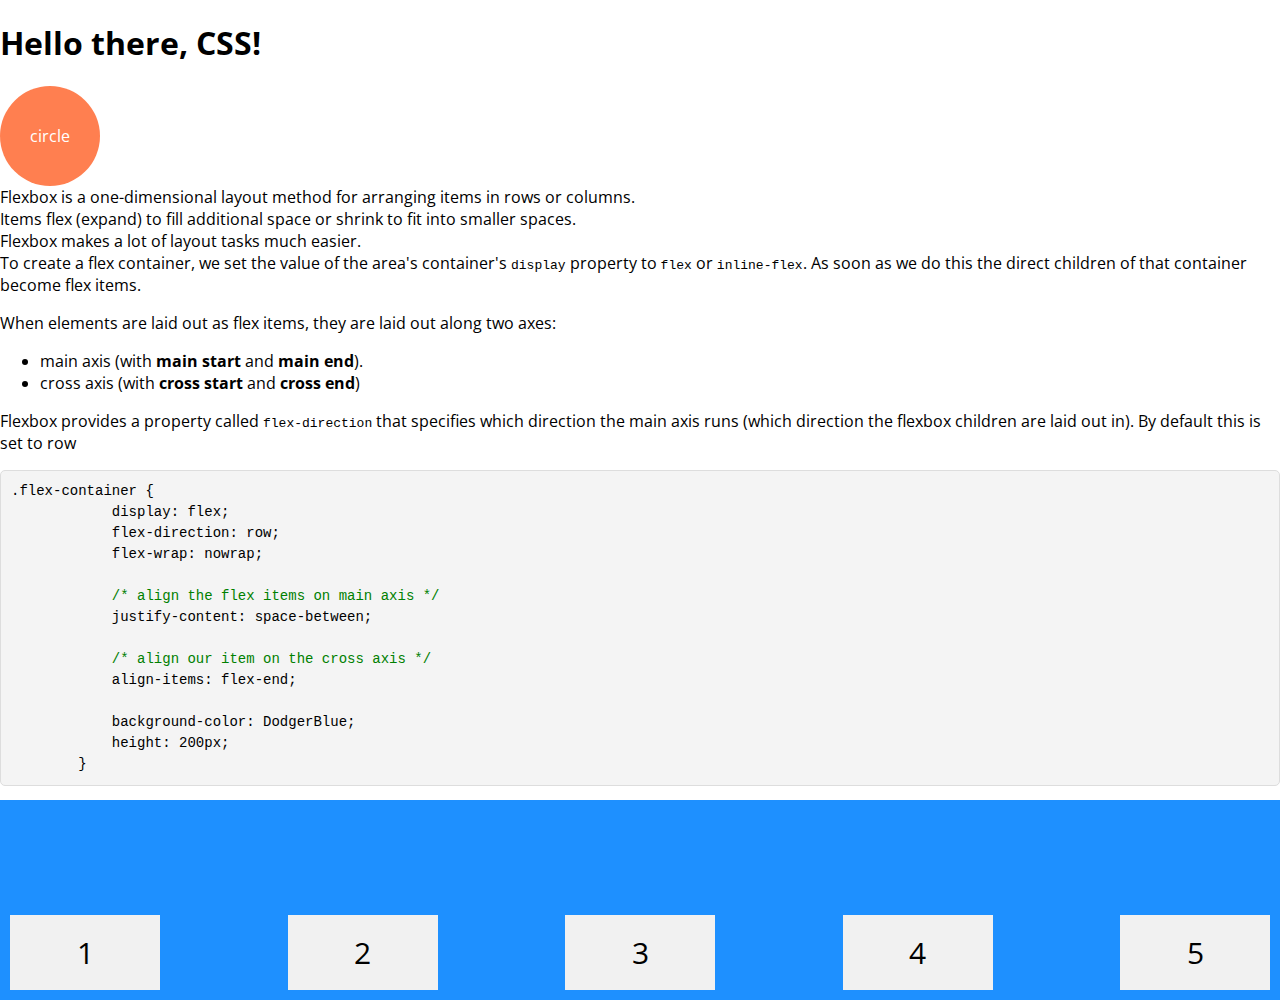
<file: css/index.html>
<!DOCTYPE html>
<html lang="en">

<head>
    <meta charset="UTF-8">
    <meta http-equiv="X-UA-Compatible" content="IE=edge">
    <meta name="viewport" content="width=device-width, initial-scale=1.0">
    <title>Document</title>
    <link rel="stylesheet" href="styles.css" />
    <style>
        .box {
            display: flex;
        }

        header {
            background: purple;
            height: 100px;
        }

        .flex-container {
            display: flex;
            flex-direction: row;
            flex-wrap: nowrap;

            /* align the flex items on main axis */
            justify-content: space-between;

            /* align our item on the cross axis */
            align-items: flex-end;

            background-color: DodgerBlue;
            height: 200px;
        }

        .flex-container>div {
            background-color: #f1f1f1;
            width: 150px;
            margin: 10px;
            text-align: center;
            line-height: 75px;
            font-size: 30px;
        }

        .comment {
            color: green;
        }
    </style>
</head>

<body>
    <h1 class="display-1">Hello there, CSS!</h1>
    <div class="circle">circle</div>
    Flexbox is a one-dimensional layout method for arranging items in rows or columns.
    <br> Items flex (expand) to fill additional space or shrink to fit into smaller spaces.
    <br>Flexbox makes a lot of layout tasks much easier.
    <br> To create a flex container, we set the value of the area's container's <code>display</code> property to
    <code>flex</code> or
    <code>inline-flex</code>.
    As soon as we do this the direct children of that container become flex items.
    <p>When elements are laid out as flex items, they are laid out along two axes:
        <ul>
            <li>main axis (with <strong>main start</strong> and <strong>main end</strong>).</li>
            <li>cross axis (with <strong>cross start</strong> and <strong>cross end</strong>)</li>
        </ul>
    </p>
    <p>Flexbox provides a property called <code>flex-direction</code> that specifies which direction the main axis runs
        (which direction the flexbox children are laid out in). By default this is set to row</p>

    <pre>.flex-container {
            display: flex;
            flex-direction: row;
            flex-wrap: nowrap;

            <span class="comment">/* align the flex items on main axis */</span>
            justify-content: space-between;

            <span class="comment">/* align our item on the cross axis */</span>
            align-items: flex-end;

            background-color: DodgerBlue;
            height: 200px;
        }</pre>
    <div class="flex-container">
        <div>1</div>
        <div>2</div>
        <div>3</div>
        <div>4</div>
        <div>5</div>
    </div>
</body>

</html>
</file>
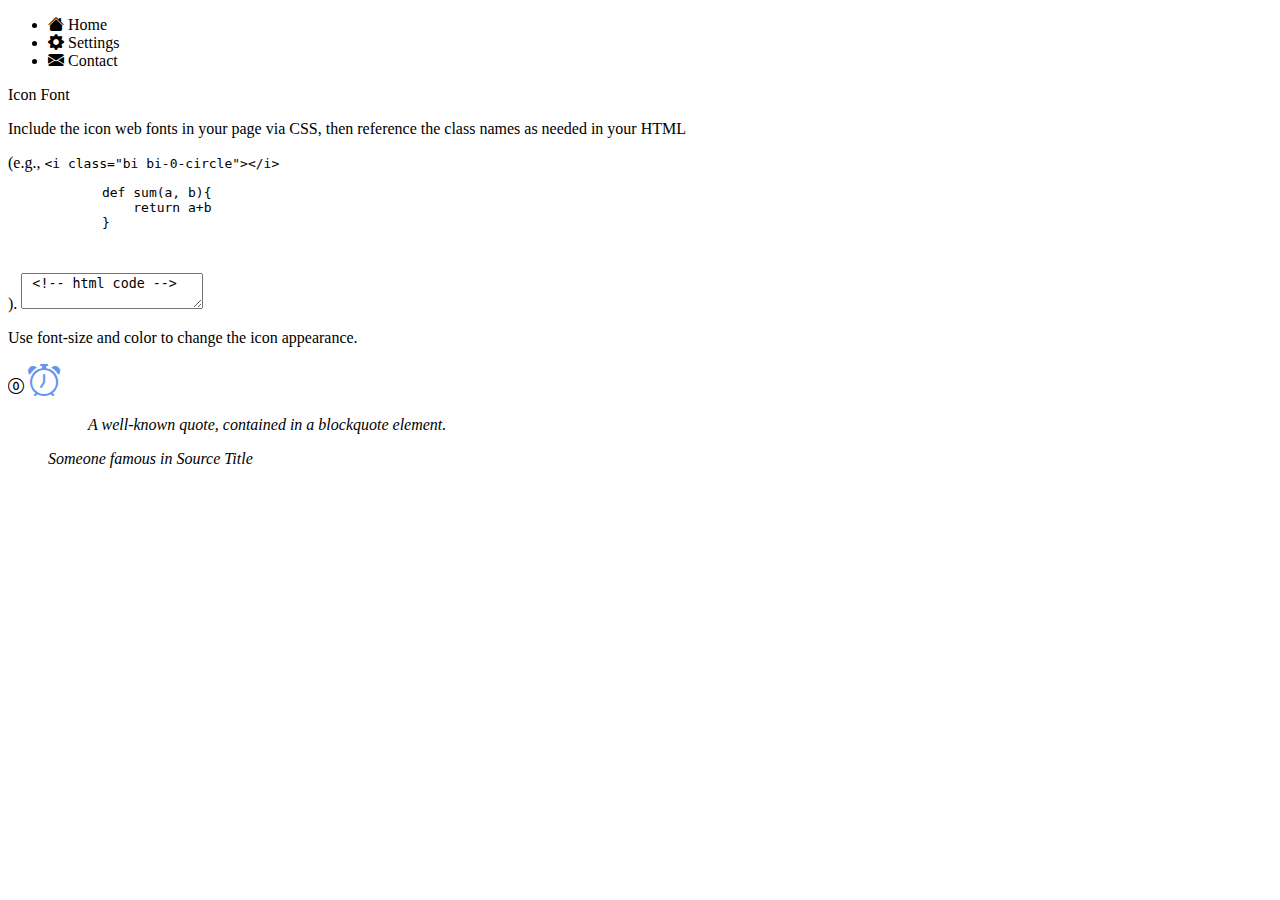
<file: bootstrap/sample.html>
<!DOCTYPE html>
<html lang="en">

<head>
    <meta charset="UTF-8">
    <meta http-equiv="X-UA-Compatible" content="IE=edge">
    <meta name="viewport" content="width=device-width, initial-scale=1.0">
    <title>Document</title>
    <!-- Include Bootstrap’s CSS and JS. -->
    <link href="https://cdn.jsdelivr.net/npm/bootstrap@5.3.0-alpha2/dist/css/bootstrap.min.css" rel="stylesheet"
        integrity="sha384-aFq/bzH65dt+w6FI2ooMVUpc+21e0SRygnTpmBvdBgSdnuTN7QbdgL+OapgHtvPp" crossorigin="anonymous">
    <!-- Include the icon fonts stylesheet -->
    <link rel="stylesheet" href="https://cdn.jsdelivr.net/npm/bootstrap-icons@1.10.3/font/bootstrap-icons.css">

</head>

<body>
    <ul class="list-inline">
        <li class="list-inline-item"><i class="bi bi-house-fill"></i> Home</li>
        <li class="list-inline-item"><i class="bi bi-gear-fill"></i> Settings</li>
        <li class="list-inline-item"><i class="bi bi-envelope-fill"></i> Contact</li>
    </ul>

    <p>Icon Font</p>
    <p>Include the icon web fonts in your page via CSS, then reference the class names as needed in your HTML</p>
    (e.g., <code>&lt;i class="bi bi-0-circle"&gt;&lt;/i&gt;</code>
    <pre>
            def sum(a, b){ 
                return a+b 
            }
            
        </pre>).
    <textarea readonly> <!-- html code --> </textarea>

    <p>Use font-size and color to change the icon appearance.</p>
    <i class="bi bi-0-circle" />
    <i class="bi-alarm" style="font-size: 2rem; color: cornflowerblue;"></i>

    <figure class="text-end">
        <blockquote class="blockquote">
            <p>A well-known quote, contained in a blockquote element.</p>
        </blockquote>
        <figcaption class="blockquote-footer">
            Someone famous in <cite title="Source Title">Source Title</cite>
        </figcaption>
    </figure>

    <!-- Include Bootstrap’s CSS JS before the closing body. -->
    <script src="https://cdn.jsdelivr.net/npm/bootstrap@5.3.0-alpha2/dist/js/bootstrap.bundle.min.js"
        integrity="sha384-qKXV1j0HvMUeCBQ+QVp7JcfGl760yU08IQ+GpUo5hlbpg51QRiuqHAJz8+BrxE/N" crossorigin="anonymous">
    </script>
</body>

</html>
</file>
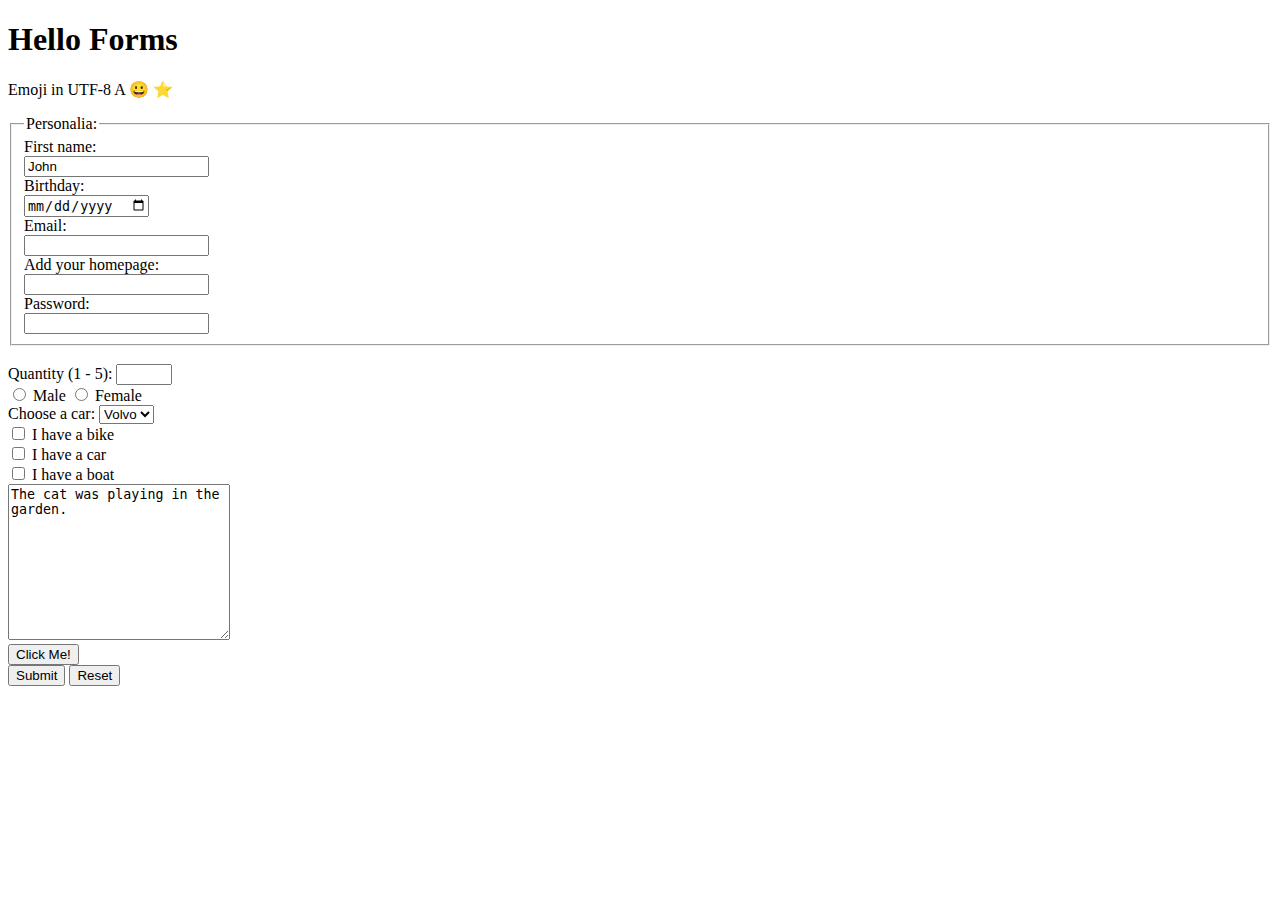
<file: javascript/form.html>
<!DOCTYPE html>
<html lang="en">

<head>
    <meta charset="UTF-8">
    <title>Form | React</title>
</head>

<body>
    <h1>Hello Forms</h1>
    <p>Emoji in UTF-8 &#65; &#128512; &#11088;</p>
    <!-- form elements naturally keep some internal state. -->
    <form>
        <fieldset>
            <legend>Personalia:</legend>
            <label for="fname">First name:</label><br>
            <input type="text" id="fname" name="fname" value="John"><br>
            <label for="birthday">Birthday:</label><br />
            <input type="date" id="birthday" name="birthday"><br />
            <label for="email">Email:</label><br />
            <input type="email" id="email" name="email"><br />
            <label for="homepage">Add your homepage:</label><br />
            <input type="url" id="homepage" name="homepage"><br />
            <label for="pwd">Password:</label><br>
            <input type="password" id="pwd" name="pwd">
        </fieldset>

        <br />
        <label for="quantity">Quantity (1 - 5):</label>
        <input type="number" id="quantity" name="quantity" min="0" max="50" step="5">

        <br />
        <input type="radio" name="gender" id="male" value="Male">
        <label for="male">Male</label>
        <input type="radio" name="gender" id="female" value="Female">
        <Label for="female">Female</Label>

        <br />

        <label for="cars">Choose a car:</label>
        <select id="cars" name="cars">
            <option value="volvo">Volvo</option>
            <option value="saab">Saab</option>
            <option value="fiat">Fiat</option>
            <option value="audi">Audi</option>
        </select>

        <br />
        <input type="checkbox" id="vehicle1" name="vehicle1" value="Bike">
        <label for="vehicle1"> I have a bike</label><br>
        <input type="checkbox" id="vehicle2" name="vehicle2" value="Car">
        <label for="vehicle2"> I have a car</label><br>
        <input type="checkbox" id="vehicle3" name="vehicle3" value="Boat">
        <label for="vehicle3"> I have a boat</label>

        <br />

        <textarea name="message" rows="10" cols="25">The cat was playing in the garden.</textarea>

        <br />
        <button type="button" onclick="alert('Hello World!')">Click Me!</button>

        <br />
        <input type="submit" value="Submit" />
        <input type="reset" value="Reset">
    </form>
</body>

</html>
</file>
<file: css/styles.css>
@import url('https://fonts.googleapis.com/css2?family=Open+Sans:wght@400;700&display=swap');

body {
    font-family: 'Open Sans', sans-serif;
    margin: auto;
}

pre {
    background-color: #f4f4f4;
    /* color: #d63384; */
    /* sets the background color */
    border: 1px solid #ddd;
    /* adds a border */
    border-radius: 5px;
    /* rounds the corners of the border */
    font-family: SFMono-Regular,
        Menlo,
        Monaco,
        Consolas,
        "Liberation Mono",
        "Courier New",
        monospace;
    /* sets the font family */
    font-size: .875em;
    /* sets the font size */
    line-height: 1.5;
    /* sets the line height */
    overflow-x: auto;
    /* adds a horizontal scrollbar if the code block overflows */
    padding: 10px;
    /* adds some padding around the code block */
}

.circle {
    width: 100px;
    height: 100px;
    border-radius: 50%;
    background-color: coral;
    align-items: center;
    text-align: center;
    line-height: 100px;
    color: white;
}
</file>
